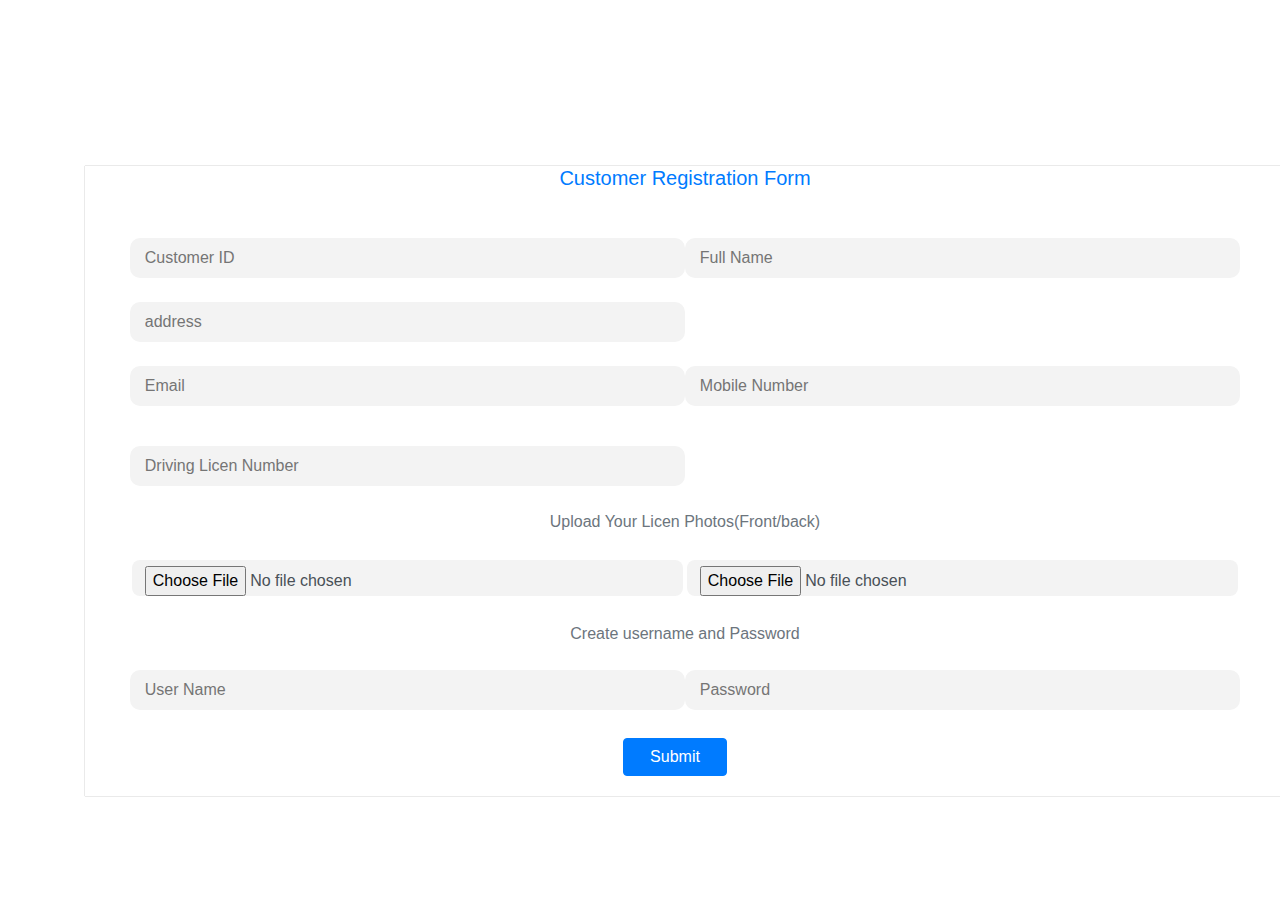
<file: frontEnd/pages/customerRegistration.html>
<!DOCTYPE html>
<html lang="en">
<head>
    <meta charset="UTF-8">
    <title>Customer Registrion</title>
    <link rel="stylesheet" href="../assests/css/bootstrap.min.css">
    <link rel="stylesheet" href="../assests/css/custtomerRegistraion.css">



</head>
<body>


    <section id="signUPForm" class="container contentSections" style="position: relative; top: 150px;">
        <div id="carDataInsertDiv" class="rounded-2 me-3 mt-3">
            <h5 class="text-primary text-center mt-2">Customer Registration Form</h5>

<!--            <form id="customerform" class="custom-form" role="form" action="/customer">-->
            <form id="customerform"  role="form" action="/customer" enctype="multipart/form-data">
                <div class="d-flex container mt-5">
                    <input type="text" name="customerID" id="txtCusId" placeholder="Customer ID" class="input me-3 ms-3">
                    <input type="text" name="name" id="txtName" placeholder="Full Name" class="input me-3 ms-3">
                </div>

                <div class="d-flex container mt-4">
                    <input type="text" name="address" id="txtAddress" placeholder="address" class="input me-3 ms-3">
                </div>

                <div class="d-flex container mt-4">
                    <input type="text" name="email" id="txtEmail" placeholder="Email" class="input me-3 ms-3">
                    <input type="number" name="contactNO" id="txtPhoneNumber" placeholder="Mobile Number" class="input me-3 ms-3">
                </div>
                <br>

                <div class="d-flex container mt-3">
                    <input type="text" name="licenceNO" id="txtLicenseNumber" placeholder="Driving Licen Number" class="input me-3 ms-3">
                </div>


                <p class="text-muted mt-4 ms-4 container mb-0  text-center text-primary ">Upload Your Licen Photos(Front/back)</p>

                <br>

                <div class="d-flex container mt-0">
                    <input type="file" name="frontImage" id="imgFront" class="input form-control me-3 ms-3">
                    <input type="file" name="backImage" id="imgBack" class="input form-control  me-3 ms-3">
                </div>

                <p class="text-muted mt-4 ms-4 container mb-0 text-center">Create username and Password</p>

                <div class="d-flex container mt-4">
                    <input type="text" name="userName" id="txtuserName" placeholder="User Name" class="input me-3 ms-3">
                    <input type="text" name="password" id="txtPassword" placeholder="Password" class="input me-3 ms-3">
                </div>

                <div class="d-flex container mt-5">
                    <button type="button"  id="btnSubmit" class="me-3 ms-3 btn btn-primary car-btn" style="left: 493px; bottom: 20px;width: 104px; position: relative;">Submit</button>

                </div>

            </form>


        </div>

    </section>

    <script src="../assests/js/jquery-3.7.0.min.js"></script>
    <script src="../assests/js/bootstrap.min.js"></script>
    <script src="../assests/js/CustomerRegistrationController.js"></script>
</body>
</html>
</file>
<file: frontEnd/assests/css/custtomerRegistraion.css>
body{
    overflow-y: hidden;
}



#carsSec{
    display: flex;
    flex-direction: row;
}

#carDataInsertDiv{
    width: 1200px;
    height: 95%;
    box-shadow: 0px 0px 1px grey;
}

#carDetailTableDiv{
    width: 60%;
    height: 95%;
    box-shadow: 0px 0px 1px grey;
}

.input {
    border: 2px solid transparent;
    /*width: 15em;*/
    height: 2.5em;
    padding-left: 0.8em;
    outline: none;
    overflow: hidden;
    background-color: #F3F3F3;
    border-radius: 10px;
    transition: all 0.5s;
    width: 50%;
}

.inputFull{
    width: 100%;
}

.input:hover,
.input:focus {
    border: 2px solid #4A9DEC;
    box-shadow: 0px 0px 0px 7px rgb(74, 157, 236, 20%);
    background-color: white;
}

.car-btn{
    width: 100%;
}

#driversSec{
    display: flex;
    flex-direction: row;
}

#driverDataInsertDiv{
    width: 40%;
    height: 95%;
    box-shadow: 0px 0px 1px grey;
}

#driverDetailTableDiv{
    width: 60%;
    height: 95%;
    box-shadow: 0px 0px 1px grey;
}

.licenceImg{
    width: 200px;
    height: 100px;
}
</file>
